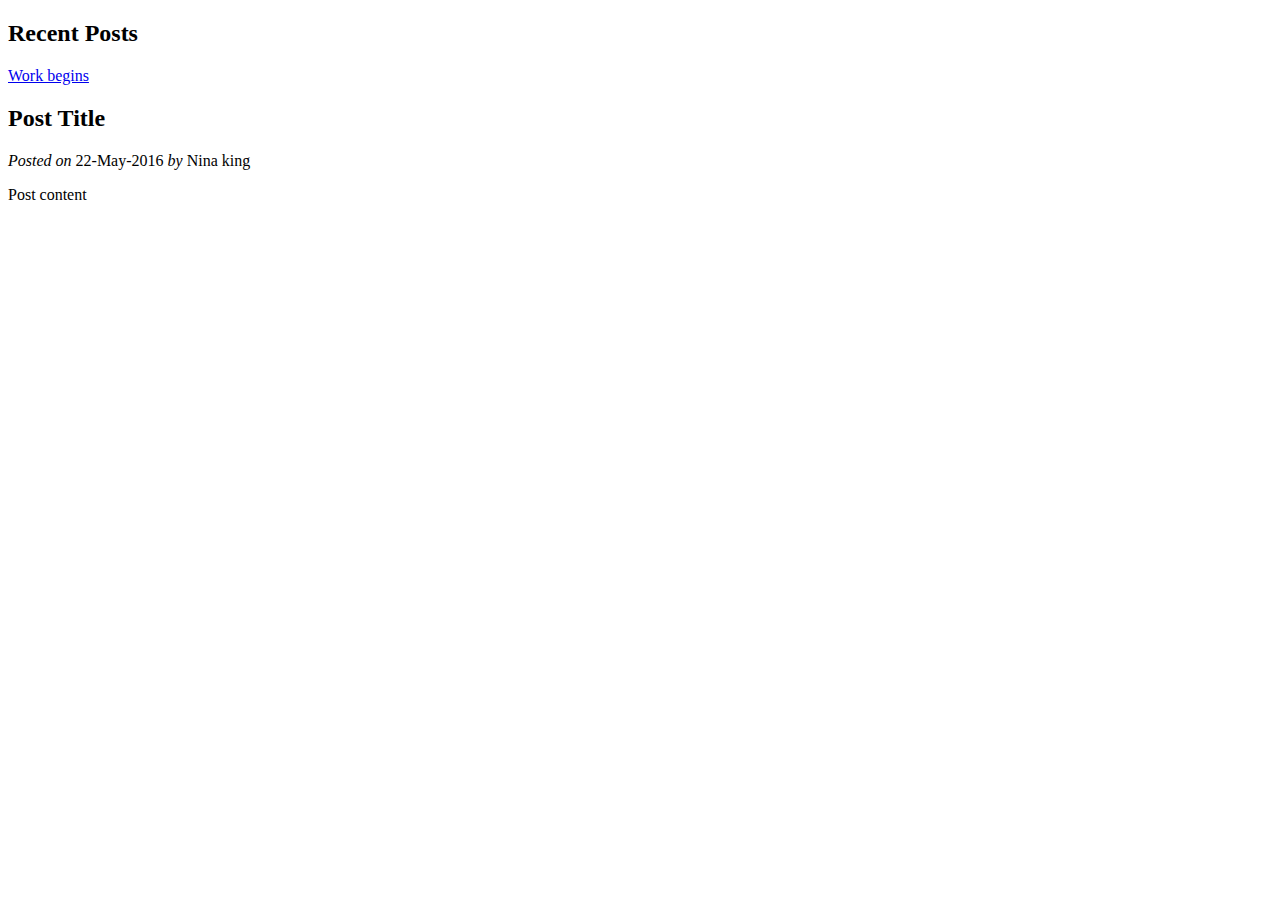
<file: target/classes/templates/index.html>
<!DOCTYPE html>
<html xmlns:th="http://www.thymeleaf.org">

<head th:replace="layout::site-head" >
    <meta charset="UTF-8" />
    <title>Blog</title>
</head>

<body>
<header th:replace="layout::site-header" />
<aside>
    <h2>Recent Posts</h2>
    <a href="#" th:each="p:${latest5posts}" th:text="${p.title}" th:href="@{/posts/view/{id}/(id=${p.id})}">Work begins</a>
</aside>
<main id="posts">
    <article th:each="p:${latest3posts}">
        <h2 class="title" th:text="${p.title}">Post Title</h2>
        <div class="date">
            <i>Posted on</i>
            <span th:text="${#dates.format(p.date,'dd-MMM-yyyy')}">22-May-2016</span>
            <span th:if="${p.author}" th:remove="tag">
                <i>by</i>
                <span th:text="${p.author.fullName!=null ?
                                 p.author.fullName:p.author.username}">Nina king</span>
            </span>
        </div>
        <p class="content" th:utext="${p.body}">Post content</p>
    </article>
</main>


<footer th:replace="layout::site-footer" />
</body>

</html>
</file>
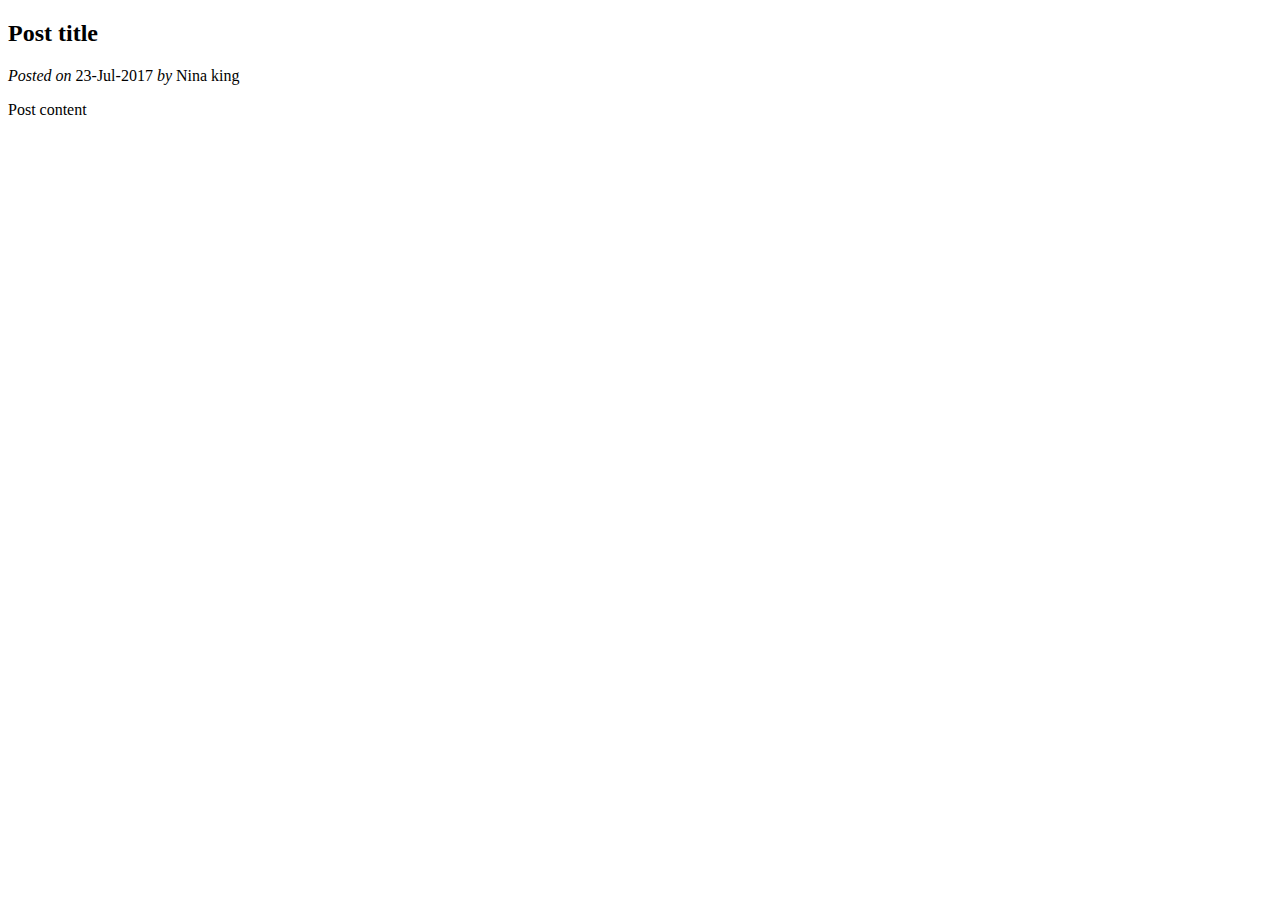
<file: target/classes/templates/posts/view.html>
<!DOCTYPE html>
<html xlmns:th="http://www.thymeleaf.org" xmlns:xlmns="http://www.w3.org/1999/xhtml"
      xmlns:th="http://www.w3.org/1999/xhtml">

<head th:replace="layout :: site-head">
    <title th:text="${post.title}">View Post</title>

</head>
<body>
<header th:replace="layout::site-header" />
<main id="posts">
    <article>
        <h2 class="title" th:text="${post.title}">Post title</h2>
        <div class="date">
            <I>Posted on</I>
            <span th:text="${#dates.format(post.date,'dd-MMM-yyyy')}">23-Jul-2017</span>
            <span th:if="${post.author}" th:remove="tag">
                <i>by</i>
                <span th:text="${post.author.fullName!= null ?
                                 post.author.fullName:post.author.username}">Nina king</span>
            </span>
        </div>
        <p class="content" th:utetx="${post.body}">Post content</p>
    </article>
</main>
<footer th:replace="layout::site-footer" />
</body>

</html>
</file>
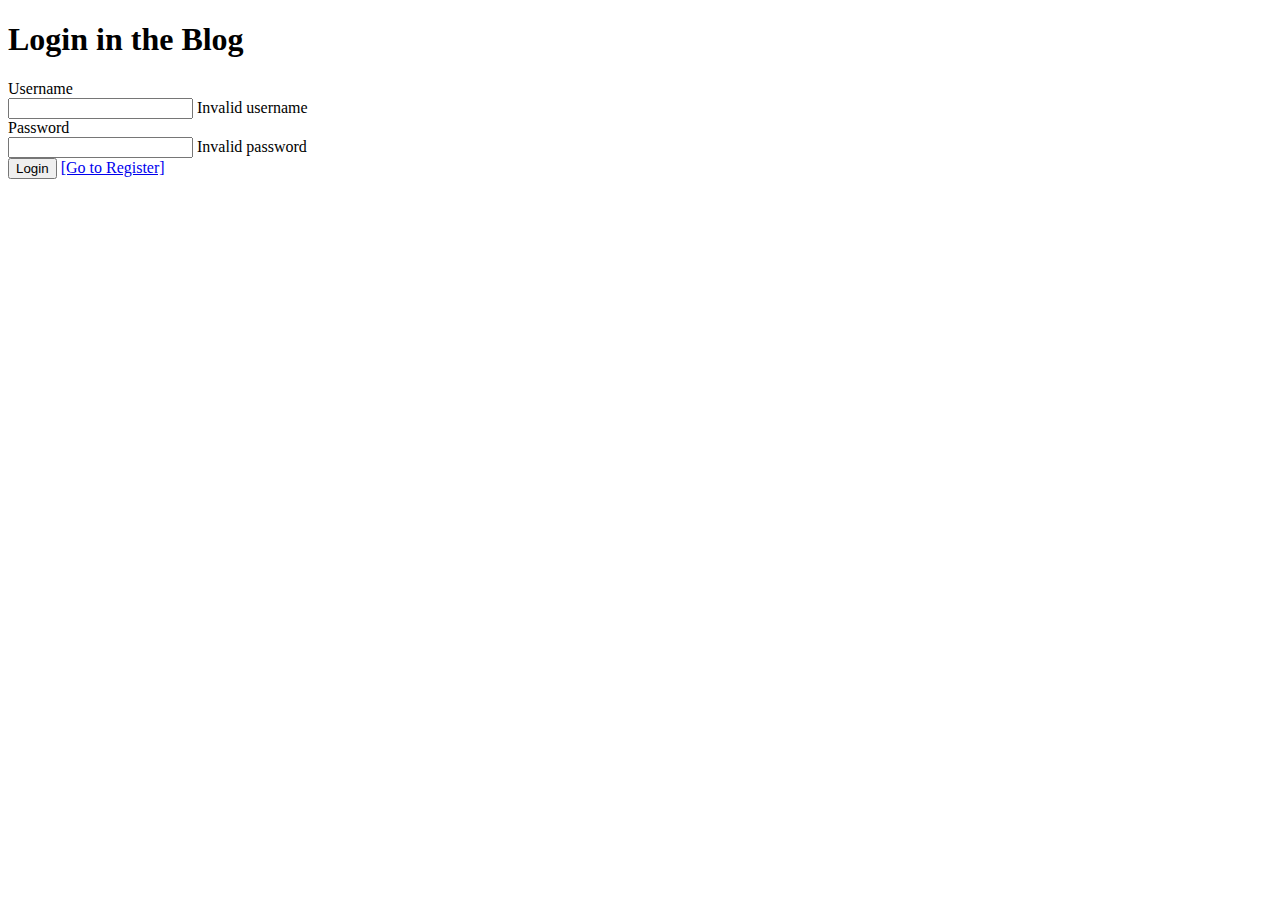
<file: target/classes/templates/users/login.html>
<!DOCTYPE html>
<html lang="en" xmlns:th="http://www.thymeleaf.org>">
<head th:replace="layout::site-head">
    <meta charset="UTF-8" />
    <title>Login</title>
</head>
<body>
<header th:replace="layout::site-header" ></header>
<h1>Login in the Blog</h1>
<form method="post" th:object="${loginForm}">
    <div><label for="username">Username</label></div>
    <input id="username" type="text" name="username" th:value="*{username}" />
    <span class="formError" th:if="${#fields.hasErrors('username')}" th:errors="*{username}">Invalid username</span>

    <div><label for="password" th:value="*{username}">Password</label></div>
    <input id="password" type="password" name="password" th:value="*{password}" />
    <span class="formError" th:if="${#fields.hasErrors('password')}" th:errors="*{password}">Invalid password</span>

    <div><input type="submit" value="Login" />
        <a href="register.html" th:href="@{/users/register}">[Go to Register]</a></div>
</form>
<footer th:replace="layout::site-footer" ></footer>
</body>
</html>
</file>
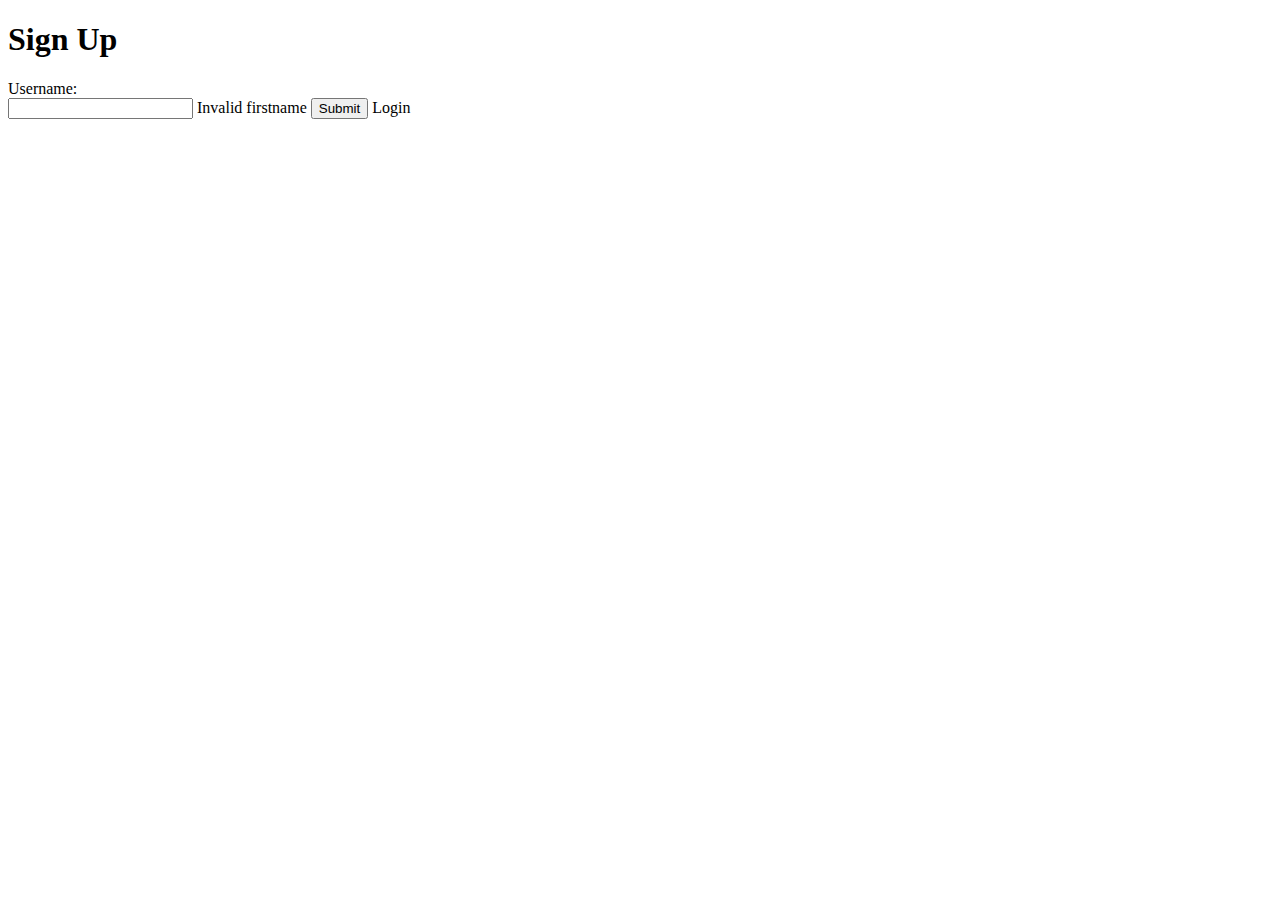
<file: target/classes/templates/users/register.html>
<!DOCTYPE html>
<!--suppress ALL -->
<html xmlns:th="http://www.thymeleaf.org>">
<head th:replace="layout::site-head">
    <meta charset="UTF-8" />
    <title>Registration</title>
</head>
<body>
<header th:replace="layout::site-header" ></header>
<h1>Sign Up</h1>
<form method="post" th:object="${regForm}">
    <div><label for="firstname">Username:</label></div>
    <input id="firstname" type="text" name="firstname" th:value="*{firstname}" />
    <span class="formError" th:if="${#fields.hasErrors('firstname')}"
          th:errors="*{firstname}">Invalid firstname</span>










    <button type="submit" th:text="#{submitreg}">Submit</button>
    <a th:href="@{/users/login.html}" th:text="#{loginlink}">Login</a>

</form>

<footer th:replace="layout::site-footer" ></footer>
</body>
</html>
</file>
